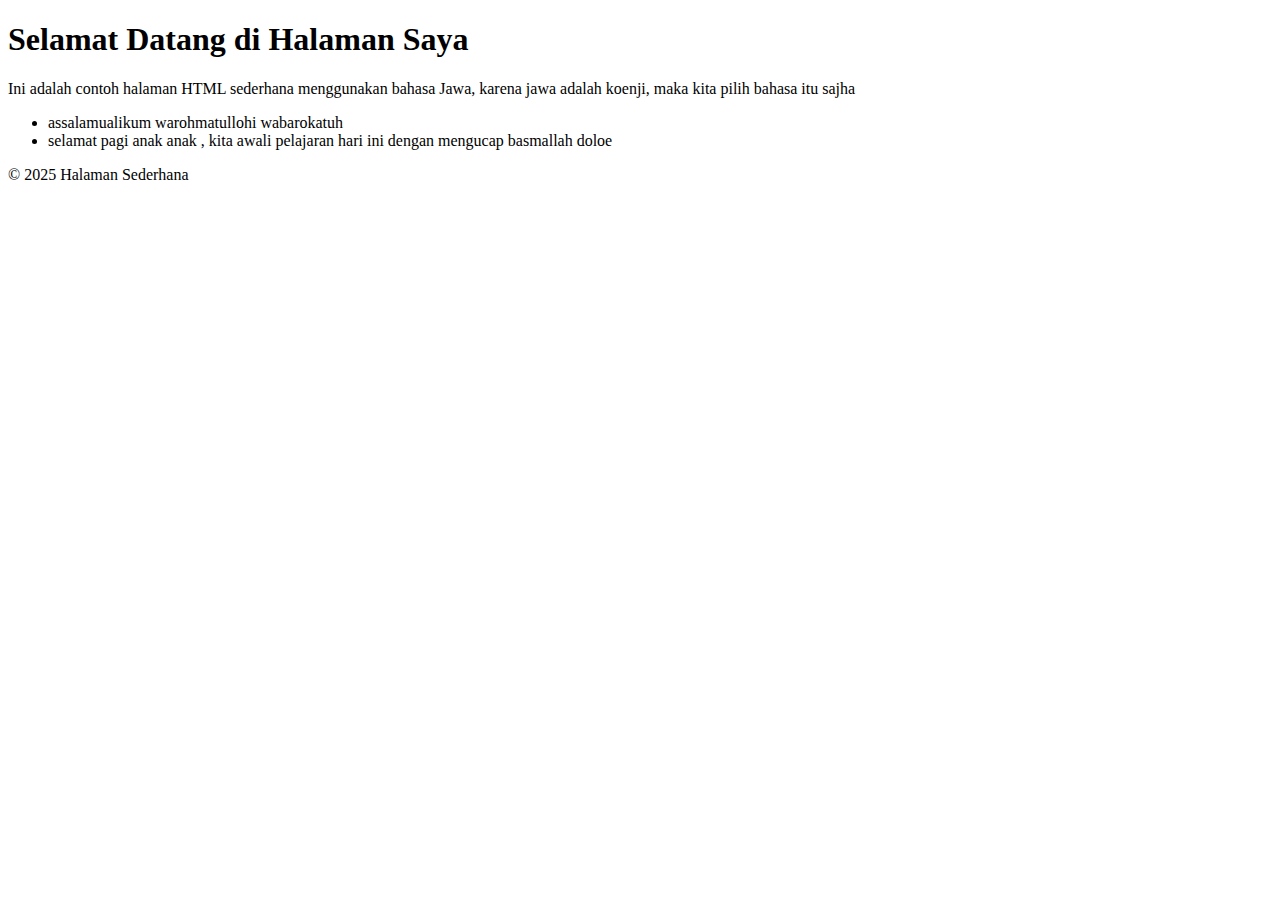
<file: index.html>
<!DOCTYPE html>
<html lang="id">
  <head>
    <meta charset="UTF-8" />
    <meta name="viewport" content="width=device-width, initial-scale=1.0" />
    <title>Halaman Sederhana</title>
  </head>
  <body>
    <header>
      <h1>Selamat Datang di Halaman Saya</h1>
    </header>
    <main>
      <p>
        Ini adalah contoh halaman HTML sederhana menggunakan bahasa Jawa, karena
        jawa adalah koenji, maka kita pilih bahasa itu sajha
      </p>
      <ul>
        <li>assalamualikum warohmatullohi wabarokatuh</li>
        <li>
          selamat pagi anak anak , kita awali pelajaran hari ini dengan mengucap
          basmallah doloe
        </li>
      </ul>
    </main>
    <footer>
      <p>&copy; 2025 Halaman Sederhana</p>
    </footer>
  </body>
</html>
</file>
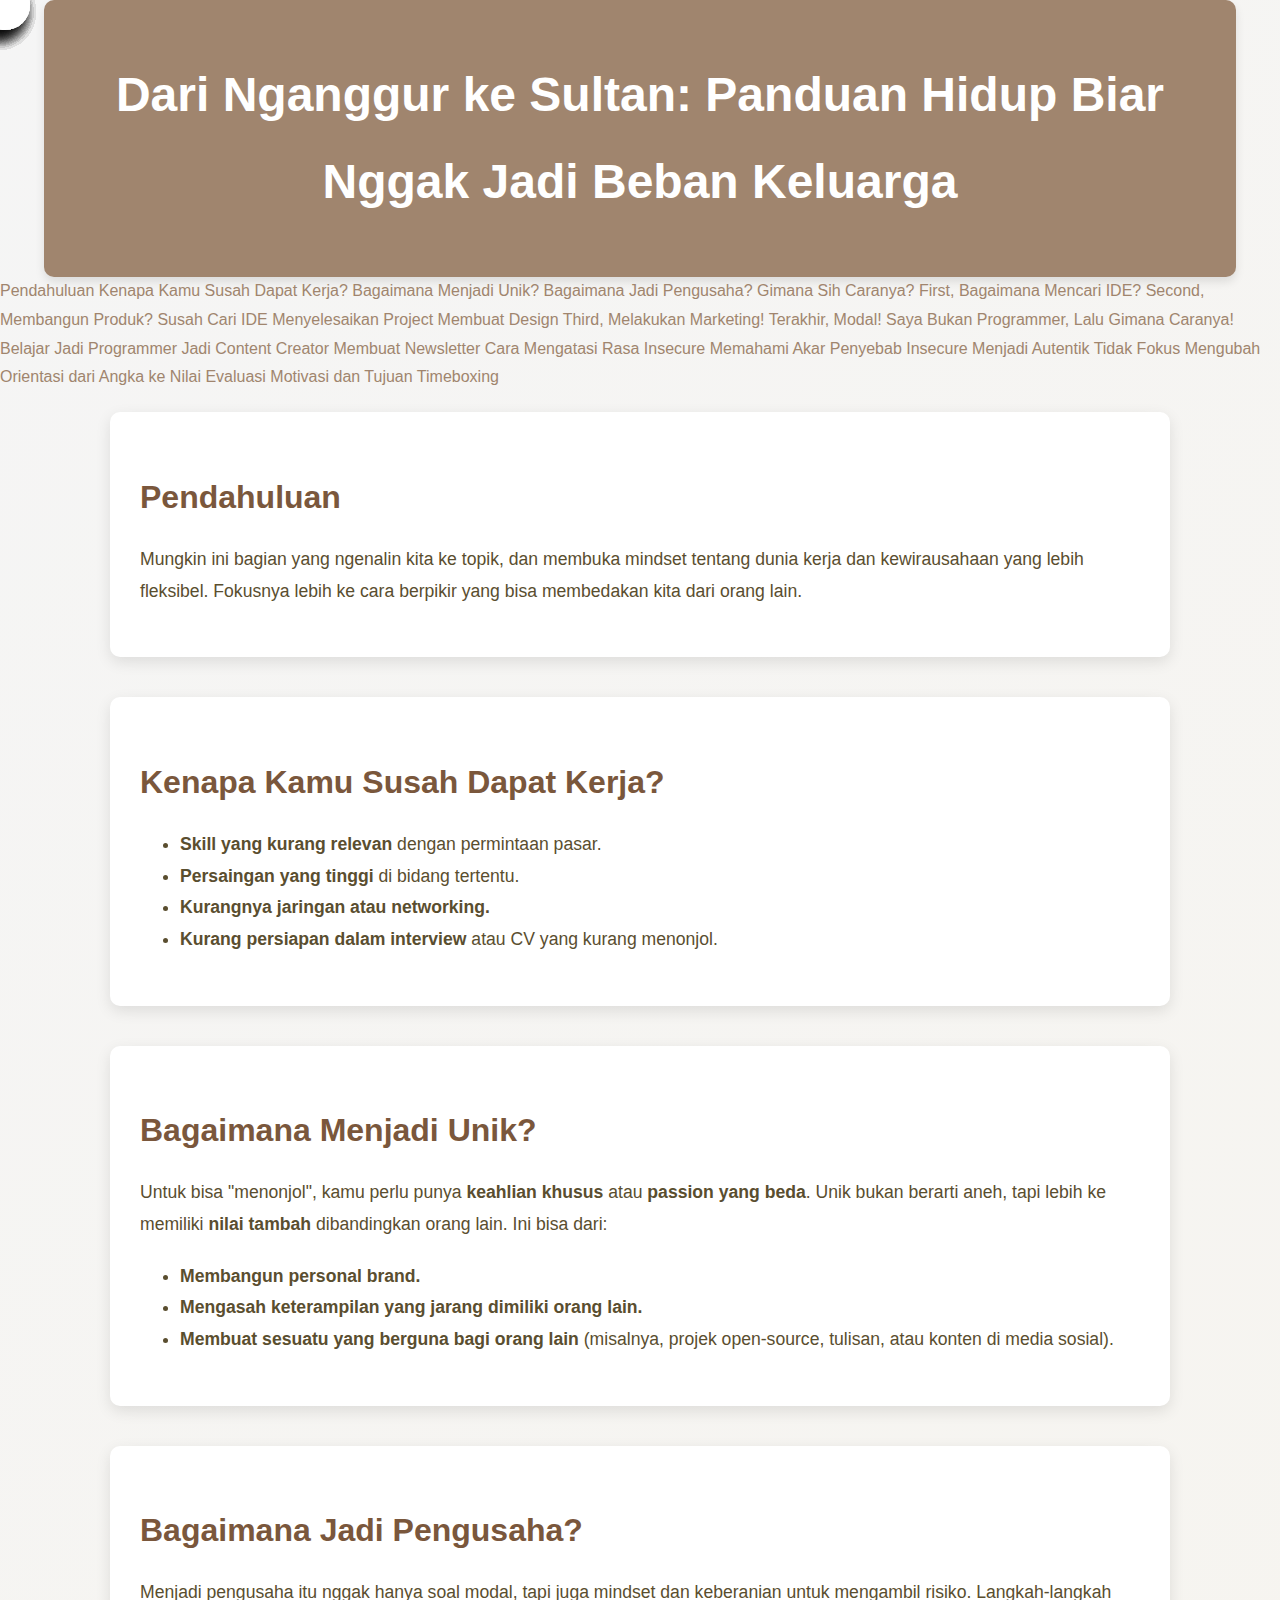
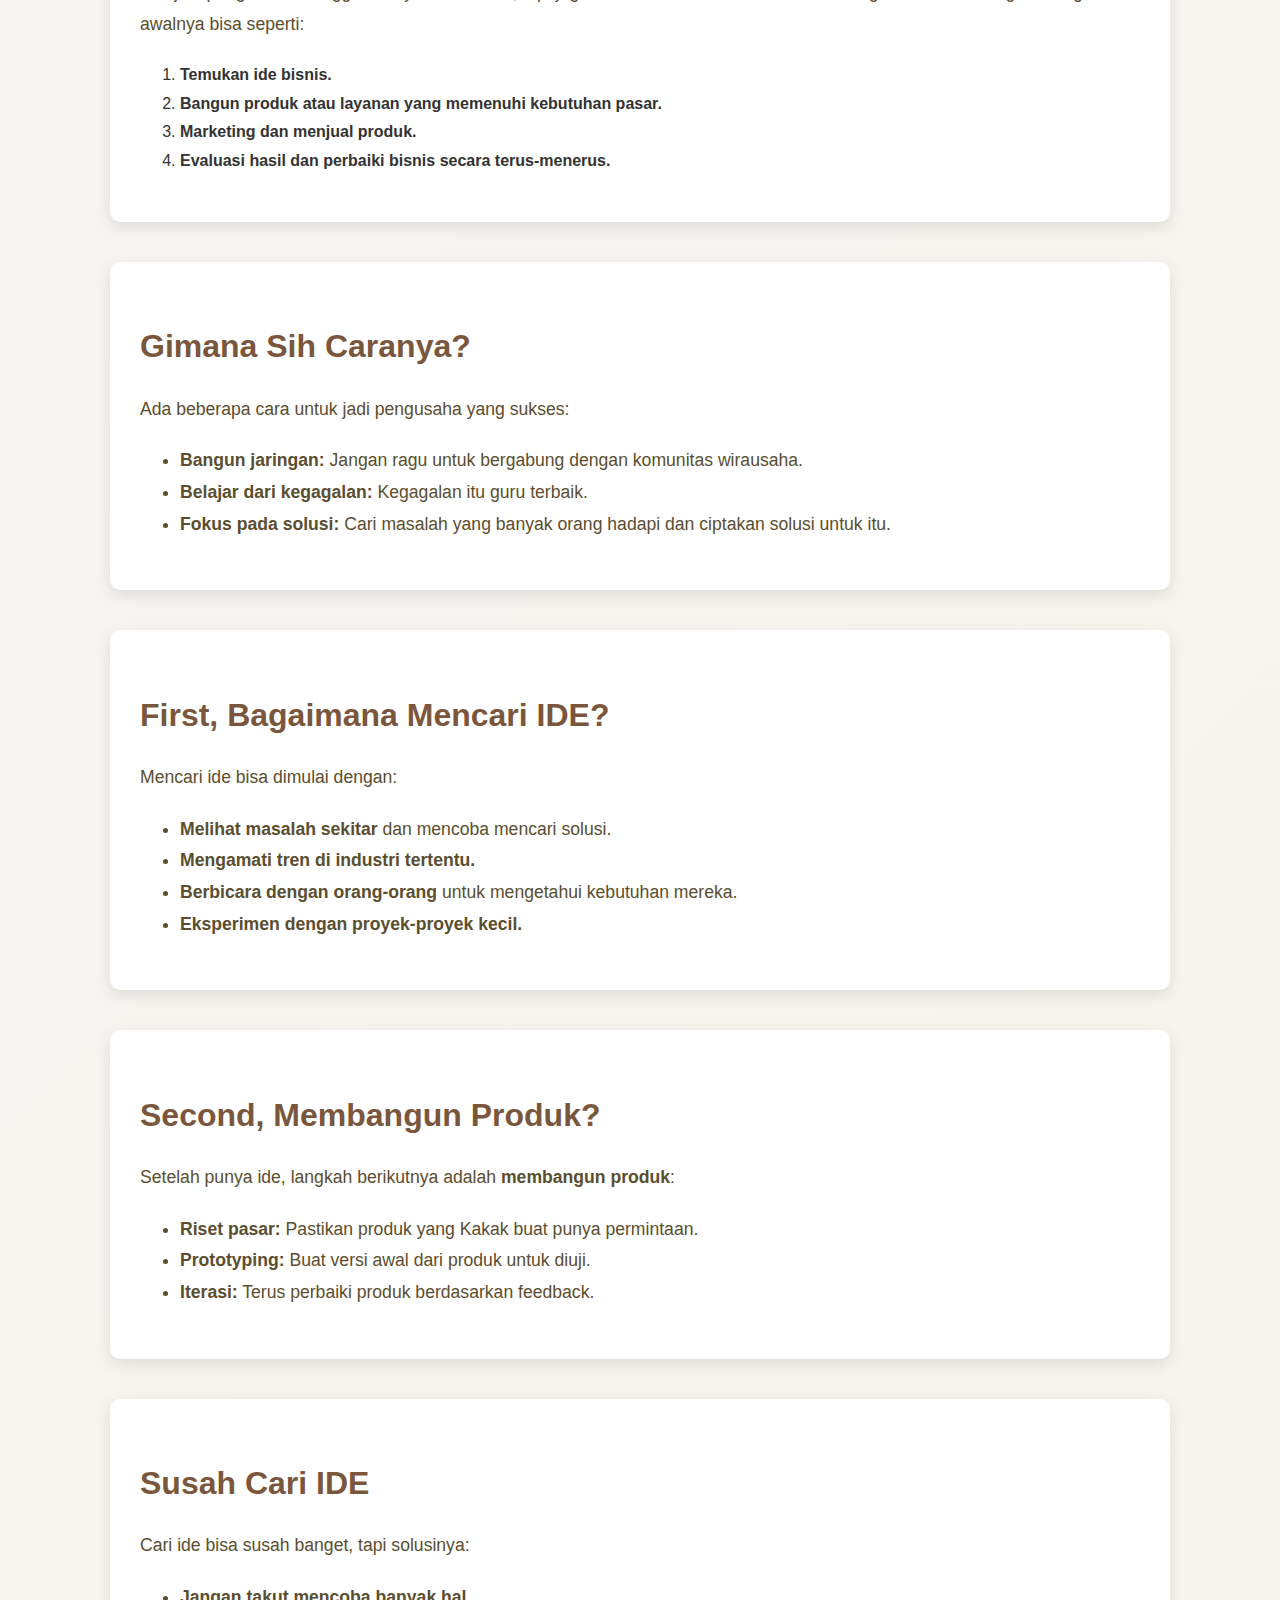
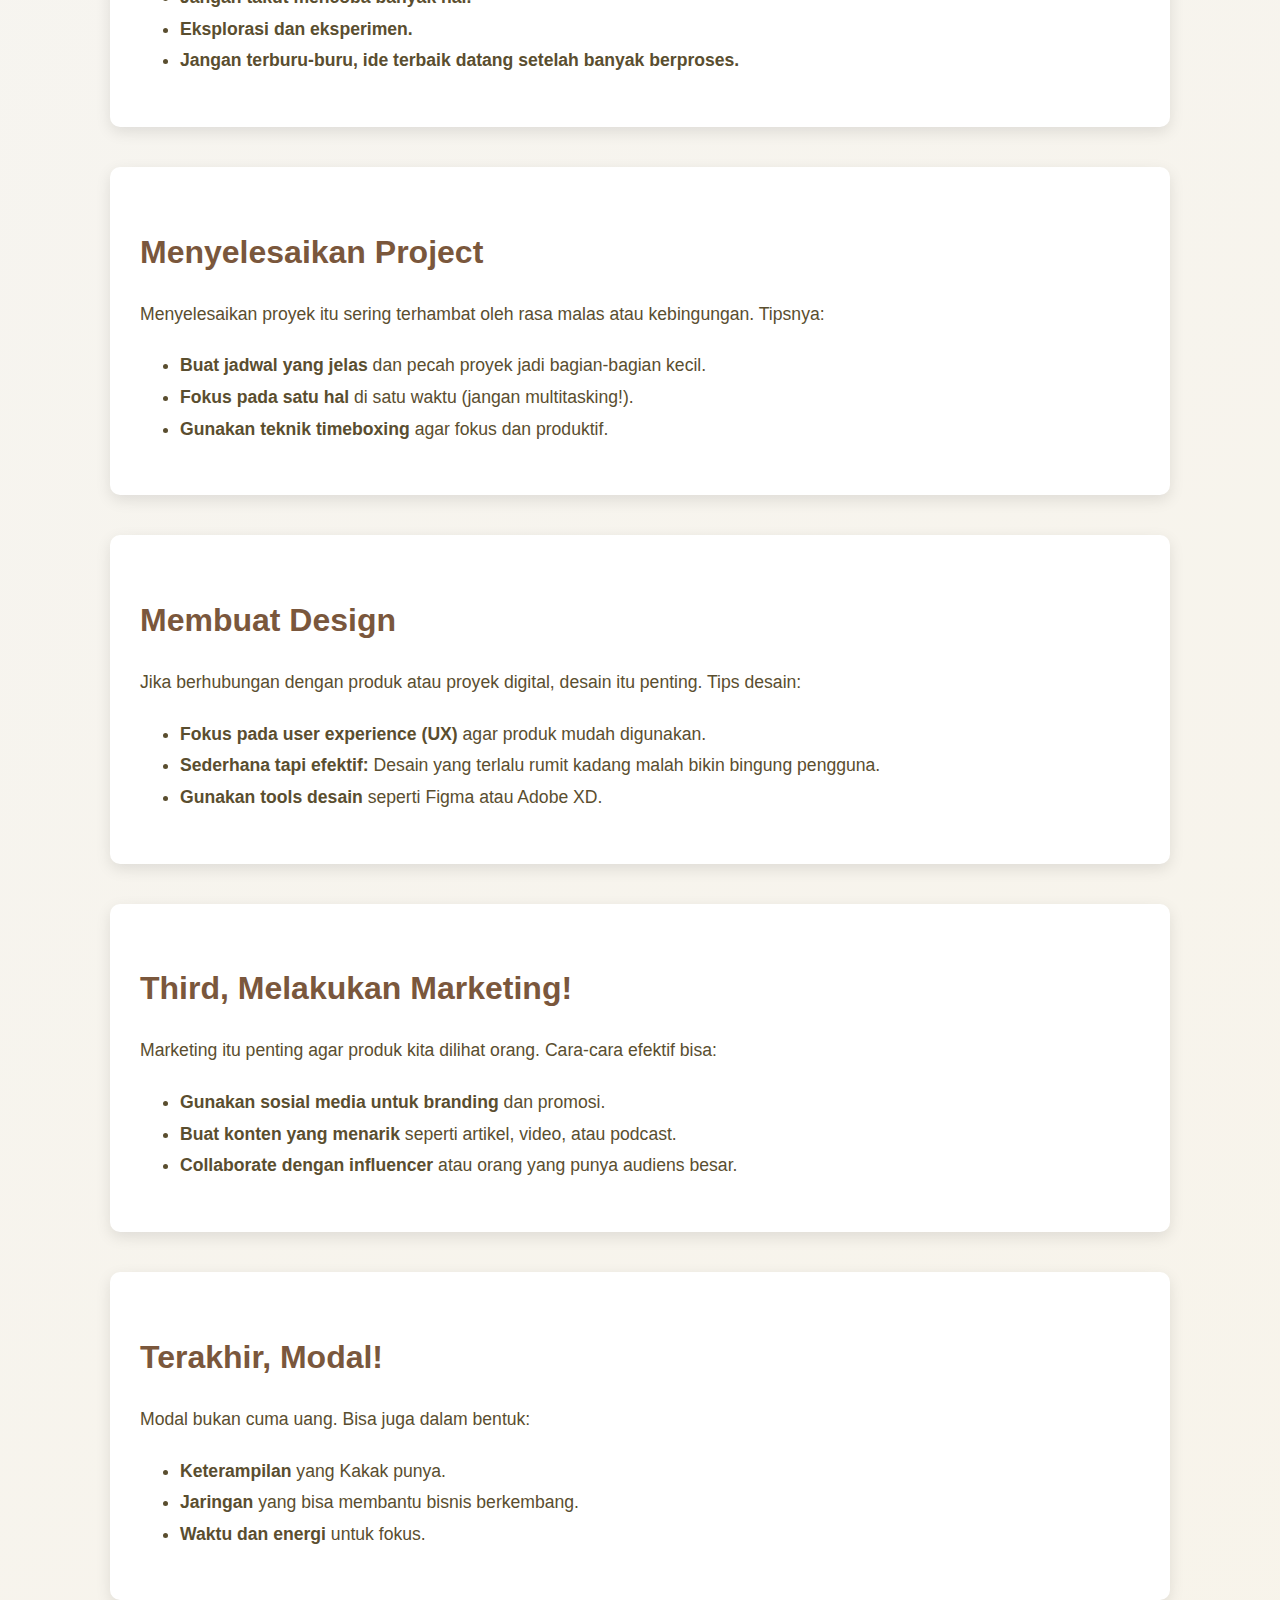
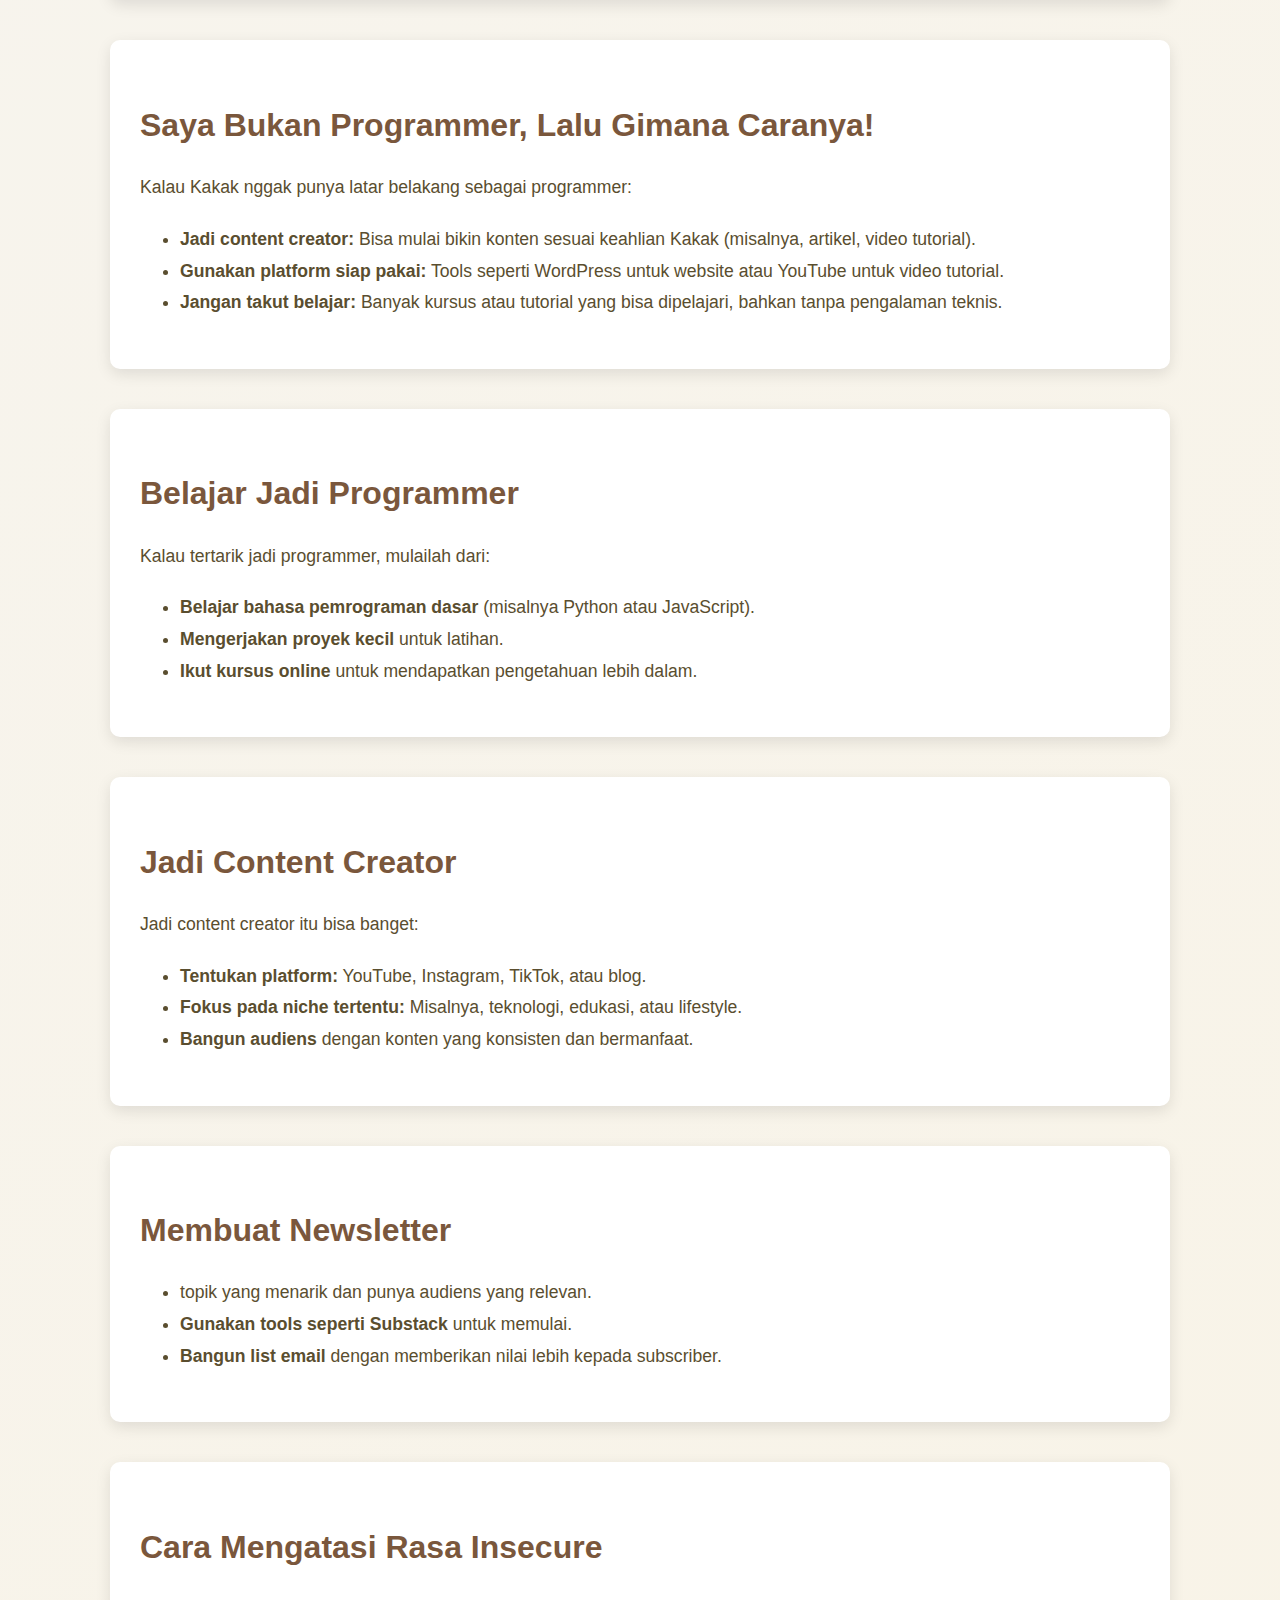
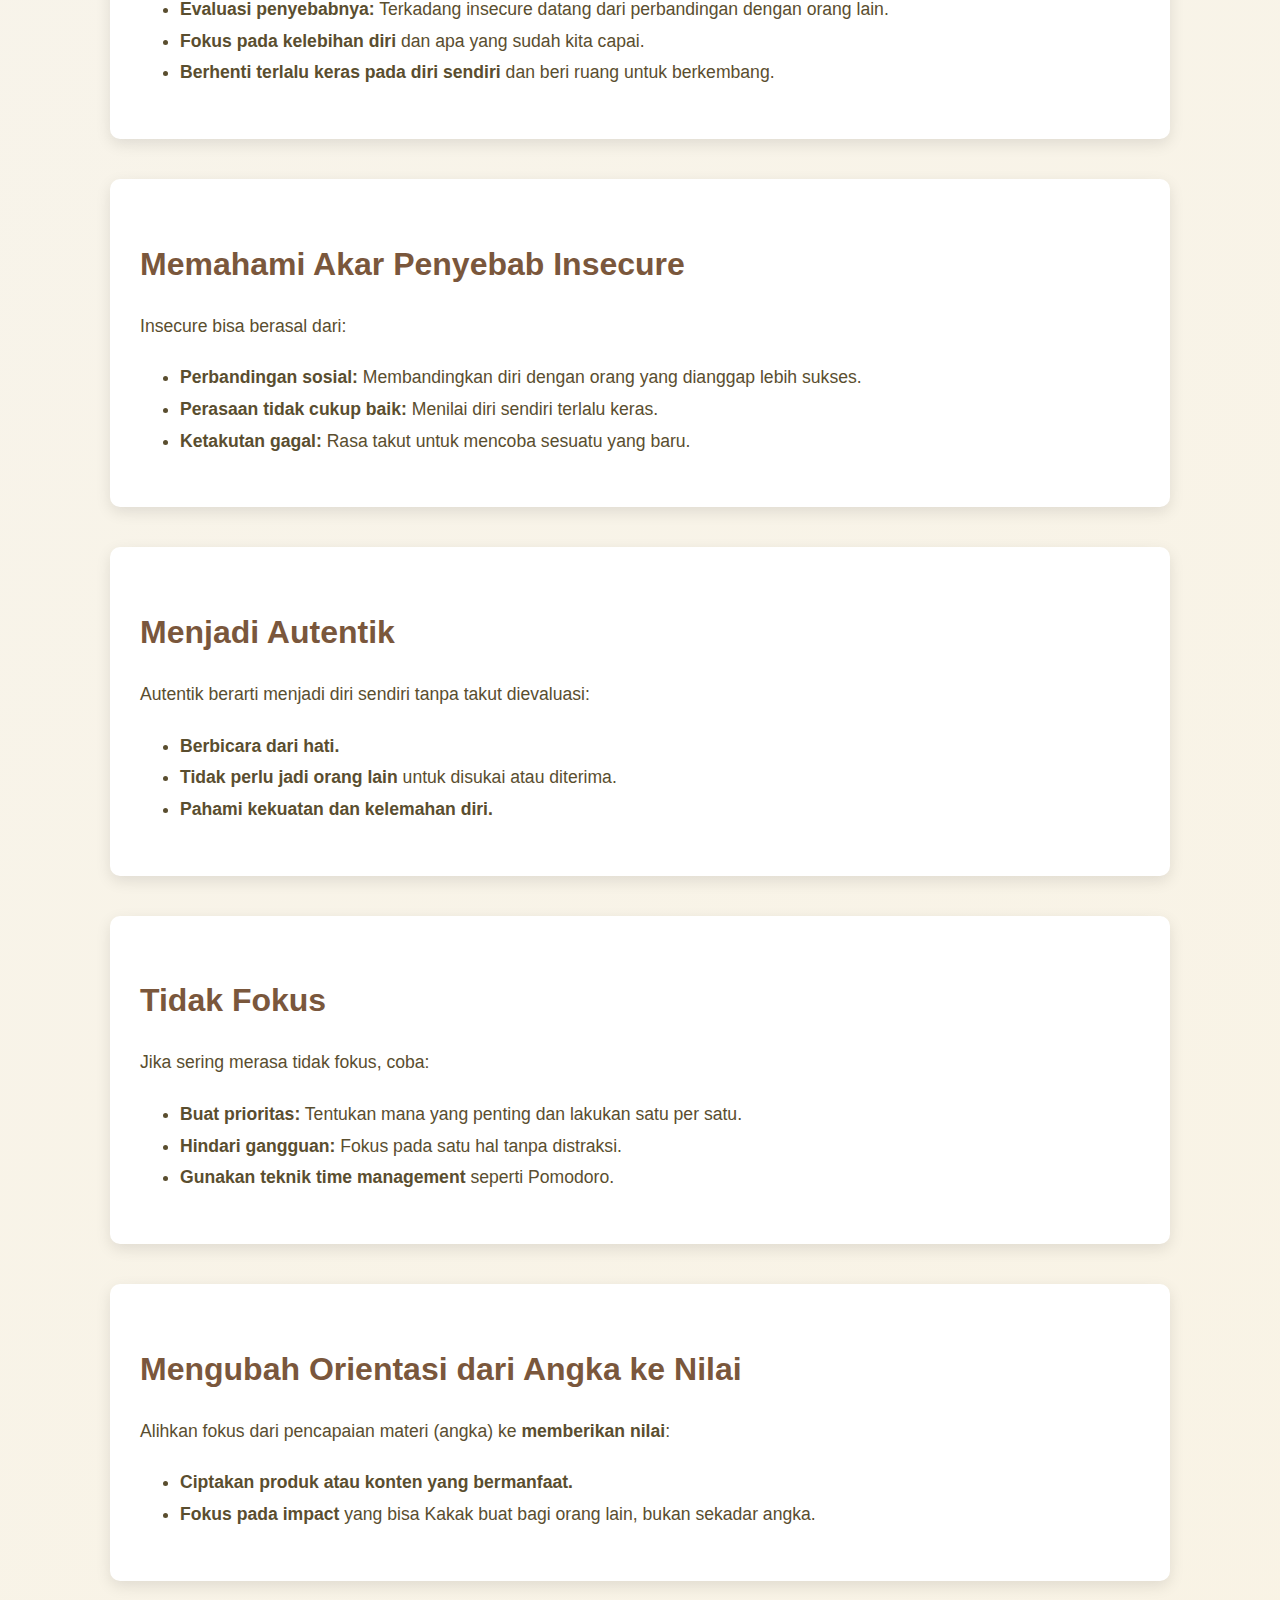
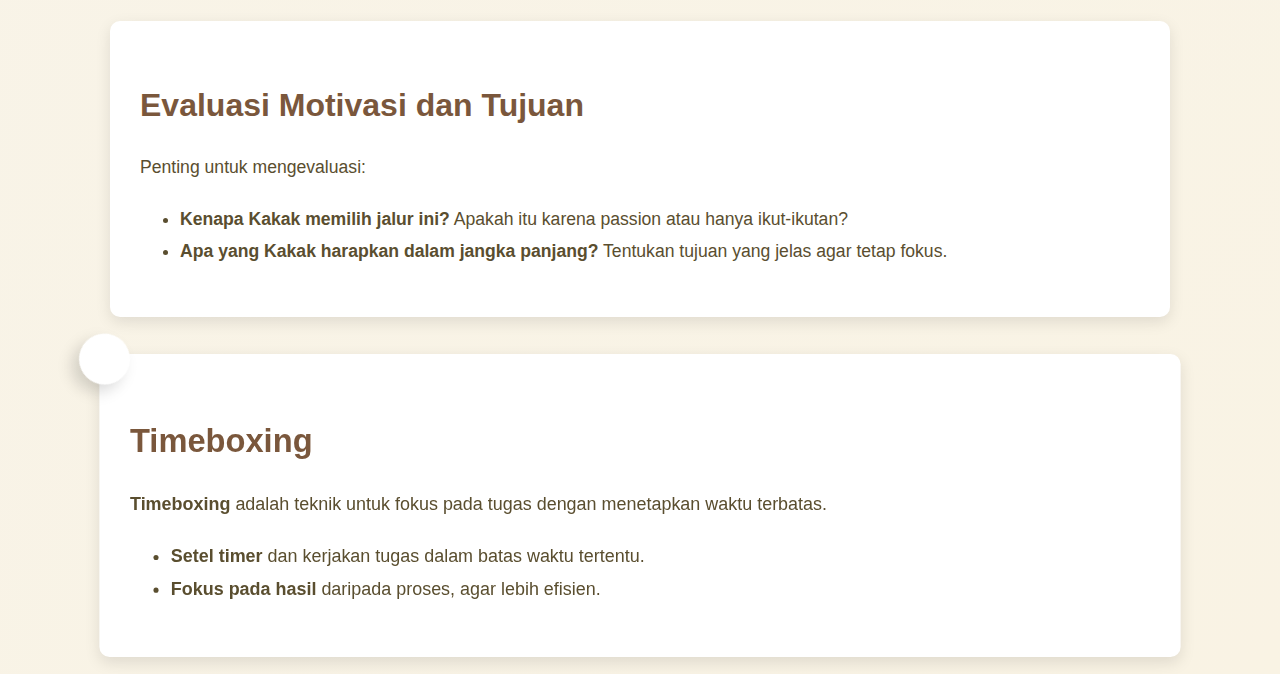
<file: 14.html>
<!DOCTYPE html>
<html lang="id">
  <head>
    <meta charset="UTF-8" />
    <meta name="viewport" content="width=device-width, initial-scale=1.0" />
    <title>
      Dari Nganggur ke Sultan: Panduan Hidup Biar Nggak Jadi Beban Keluarga
    </title>
    <link rel="stylesheet" href="ini_style/14.css" />
  </head>
  <body>
    <header>
      <h1>
        Dari Nganggur ke Sultan: Panduan Hidup Biar Nggak Jadi Beban Keluarga
      </h1>
    </header>

    <nav>
      <a href="#pendahuluan">Pendahuluan</a>
      <a href="#kenapa-dapat-kerja">Kenapa Kamu Susah Dapat Kerja?</a>
      <a href="#menjadi-unik">Bagaimana Menjadi Unik?</a>
      <a href="#jadi-pengusaha">Bagaimana Jadi Pengusaha?</a>
      <a href="#caranya">Gimana Sih Caranya?</a>
      <a href="#mencari-ide">First, Bagaimana Mencari IDE?</a>
      <a href="#membangun-produk">Second, Membangun Produk?</a>
      <a href="#susah-cari-ide">Susah Cari IDE</a>
      <a href="#menyelesaikan-project">Menyelesaikan Project</a>
      <a href="#membuat-design">Membuat Design</a>
      <a href="#melakukan-marketing">Third, Melakukan Marketing!</a>
      <a href="#modal">Terakhir, Modal!</a>
      <a href="#bukan-programmer"
        >Saya Bukan Programmer, Lalu Gimana Caranya!</a
      >
      <a href="#belajar-programmer">Belajar Jadi Programmer</a>
      <a href="#content-creator">Jadi Content Creator</a>
      <a href="#newsletter">Membuat Newsletter</a>
      <a href="#mengatasi-insecure">Cara Mengatasi Rasa Insecure</a>
      <a href="#akar-insecure">Memahami Akar Penyebab Insecure</a>
      <a href="#menjadi-autentik">Menjadi Autentik</a>
      <a href="#tidak-fokus">Tidak Fokus</a>
      <a href="#mengubah-orientasi">Mengubah Orientasi dari Angka ke Nilai</a>
      <a href="#evaluasi-motivasi">Evaluasi Motivasi dan Tujuan</a>
      <a href="#timeboxing">Timeboxing</a>
    </nav>

    <section id="pendahuluan">
      <article>
        <h2>Pendahuluan</h2>
        <p>
          Mungkin ini bagian yang ngenalin kita ke <span>topik</span>, dan
          membuka mindset tentang dunia kerja dan kewirausahaan yang lebih
          fleksibel. Fokusnya lebih ke cara berpikir yang bisa membedakan kita
          dari orang lain.
        </p>
      </article>
    </section>

    <section id="kenapa-dapat-kerja">
      <article>
        <h2>Kenapa Kamu Susah Dapat Kerja?</h2>
        <ul>
          <li>
            <strong>Skill yang kurang relevan</strong> dengan permintaan pasar.
          </li>
          <li><strong>Persaingan yang tinggi</strong> di bidang tertentu.</li>
          <li><strong>Kurangnya jaringan atau networking.</strong></li>
          <li>
            <strong>Kurang persiapan dalam interview</strong> atau CV yang
            kurang menonjol.
          </li>
        </ul>
      </article>
    </section>

    <section id="menjadi-unik">
      <article>
        <h2>Bagaimana Menjadi Unik?</h2>
        <p>
          Untuk bisa "menonjol", kamu perlu punya
          <strong>keahlian khusus</strong> atau
          <strong>passion yang beda</strong>. Unik bukan berarti aneh, tapi
          lebih ke memiliki <strong>nilai tambah</strong> dibandingkan orang
          lain. Ini bisa dari:
        </p>
        <ul>
          <li><strong>Membangun personal brand.</strong></li>
          <li>
            <strong
              >Mengasah keterampilan yang jarang dimiliki orang lain.</strong
            >
          </li>
          <li>
            <strong>Membuat sesuatu yang berguna bagi orang lain</strong>
            (misalnya, projek open-source, tulisan, atau konten di media
            sosial).
          </li>
        </ul>
      </article>
    </section>

    <section id="jadi-pengusaha">
      <article>
        <h2>Bagaimana Jadi Pengusaha?</h2>
        <p>
          Menjadi pengusaha itu nggak hanya soal modal, tapi juga mindset dan
          keberanian untuk mengambil risiko. Langkah-langkah awalnya bisa
          seperti:
        </p>
        <ol>
          <li><strong>Temukan ide bisnis.</strong></li>
          <li>
            <strong
              >Bangun produk atau layanan yang memenuhi kebutuhan pasar.</strong
            >
          </li>
          <li><strong>Marketing dan menjual produk.</strong></li>
          <li>
            <strong
              >Evaluasi hasil dan perbaiki bisnis secara terus-menerus.</strong
            >
          </li>
        </ol>
      </article>
    </section>

    <section id="caranya">
      <article>
        <h2>Gimana Sih Caranya?</h2>
        <p>Ada beberapa cara untuk jadi pengusaha yang sukses:</p>
        <ul>
          <li>
            <strong>Bangun jaringan:</strong> Jangan ragu untuk bergabung dengan
            komunitas wirausaha.
          </li>
          <li>
            <strong>Belajar dari kegagalan:</strong> Kegagalan itu guru terbaik.
          </li>
          <li>
            <strong>Fokus pada solusi:</strong> Cari masalah yang banyak orang
            hadapi dan ciptakan solusi untuk itu.
          </li>
        </ul>
      </article>
    </section>

    <section id="mencari-ide">
      <article>
        <h2>First, Bagaimana Mencari IDE?</h2>
        <p>Mencari ide bisa dimulai dengan:</p>
        <ul>
          <li>
            <strong>Melihat masalah sekitar</strong> dan mencoba mencari solusi.
          </li>
          <li><strong>Mengamati tren di industri tertentu.</strong></li>
          <li>
            <strong>Berbicara dengan orang-orang</strong> untuk mengetahui
            kebutuhan mereka.
          </li>
          <li><strong>Eksperimen dengan proyek-proyek kecil.</strong></li>
        </ul>
      </article>
    </section>

    <section id="membangun-produk">
      <article>
        <h2>Second, Membangun Produk?</h2>
        <p>
          Setelah punya ide, langkah berikutnya adalah
          <strong>membangun produk</strong>:
        </p>
        <ul>
          <li>
            <strong>Riset pasar:</strong> Pastikan produk yang Kakak buat punya
            permintaan.
          </li>
          <li>
            <strong>Prototyping:</strong> Buat versi awal dari produk untuk
            diuji.
          </li>
          <li>
            <strong>Iterasi:</strong> Terus perbaiki produk berdasarkan
            feedback.
          </li>
        </ul>
      </article>
    </section>

    <section id="susah-cari-ide">
      <article>
        <h2>Susah Cari IDE</h2>
        <p>Cari ide bisa susah banget, tapi solusinya:</p>
        <ul>
          <li><strong>Jangan takut mencoba banyak hal.</strong></li>
          <li><strong>Eksplorasi dan eksperimen.</strong></li>
          <li>
            <strong
              >Jangan terburu-buru, ide terbaik datang setelah banyak
              berproses.</strong
            >
          </li>
        </ul>
      </article>
    </section>

    <section id="menyelesaikan-project">
      <article>
        <h2>Menyelesaikan Project</h2>
        <p>
          Menyelesaikan proyek itu sering terhambat oleh rasa malas atau
          kebingungan. Tipsnya:
        </p>
        <ul>
          <li>
            <strong>Buat jadwal yang jelas</strong> dan pecah proyek jadi
            bagian-bagian kecil.
          </li>
          <li>
            <strong>Fokus pada satu hal</strong> di satu waktu (jangan
            multitasking!).
          </li>
          <li>
            <strong>Gunakan teknik timeboxing</strong> agar fokus dan produktif.
          </li>
        </ul>
      </article>
    </section>

    <section id="membuat-design">
      <article>
        <h2>Membuat Design</h2>
        <p>
          Jika berhubungan dengan produk atau proyek digital, desain itu
          penting. Tips desain:
        </p>
        <ul>
          <li>
            <strong>Fokus pada user experience (UX)</strong> agar produk mudah
            digunakan.
          </li>
          <li>
            <strong>Sederhana tapi efektif:</strong> Desain yang terlalu rumit
            kadang malah bikin bingung pengguna.
          </li>
          <li>
            <strong>Gunakan tools desain</strong> seperti Figma atau Adobe XD.
          </li>
        </ul>
      </article>
    </section>

    <section id="melakukan-marketing">
      <article>
        <h2>Third, Melakukan Marketing!</h2>
        <p>
          Marketing itu penting agar produk kita dilihat orang. Cara-cara
          efektif bisa:
        </p>
        <ul>
          <li>
            <strong>Gunakan sosial media untuk branding</strong> dan promosi.
          </li>
          <li>
            <strong>Buat konten yang menarik</strong> seperti artikel, video,
            atau podcast.
          </li>
          <li>
            <strong>Collaborate dengan influencer</strong> atau orang yang punya
            audiens besar.
          </li>
        </ul>
      </article>
    </section>

    <section id="modal">
      <article>
        <h2>Terakhir, Modal!</h2>
        <p>Modal bukan cuma uang. Bisa juga dalam bentuk:</p>
        <ul>
          <li><strong>Keterampilan</strong> yang Kakak punya.</li>
          <li>
            <strong>Jaringan</strong> yang bisa membantu bisnis berkembang.
          </li>
          <li><strong>Waktu dan energi</strong> untuk fokus.</li>
        </ul>
      </article>
    </section>

    <section id="bukan-programmer">
      <article>
        <h2>Saya Bukan Programmer, Lalu Gimana Caranya!</h2>
        <p>Kalau Kakak nggak punya latar belakang sebagai programmer:</p>
        <ul>
          <li>
            <strong>Jadi content creator:</strong> Bisa mulai bikin konten
            sesuai keahlian Kakak (misalnya, artikel, video tutorial).
          </li>
          <li>
            <strong>Gunakan platform siap pakai:</strong> Tools seperti
            WordPress untuk website atau YouTube untuk video tutorial.
          </li>
          <li>
            <strong>Jangan takut belajar:</strong> Banyak kursus atau tutorial
            yang bisa dipelajari, bahkan tanpa pengalaman teknis.
          </li>
        </ul>
      </article>
    </section>

    <section id="belajar-programmer">
      <article>
        <h2>Belajar Jadi Programmer</h2>
        <p>Kalau tertarik jadi programmer, mulailah dari:</p>
        <ul>
          <li>
            <strong>Belajar bahasa pemrograman dasar</strong> (misalnya Python
            atau JavaScript).
          </li>
          <li><strong>Mengerjakan proyek kecil</strong> untuk latihan.</li>
          <li>
            <strong>Ikut kursus online</strong> untuk mendapatkan pengetahuan
            lebih dalam.
          </li>
        </ul>
      </article>
    </section>

    <section id="content-creator">
      <article>
        <h2>Jadi Content Creator</h2>
        <p>Jadi content creator itu bisa banget:</p>
        <ul>
          <li>
            <strong>Tentukan platform:</strong> YouTube, Instagram, TikTok, atau
            blog.
          </li>
          <li>
            <strong>Fokus pada niche tertentu:</strong> Misalnya, teknologi,
            edukasi, atau lifestyle.
          </li>
          <li>
            <strong>Bangun audiens</strong> dengan konten yang konsisten dan
            bermanfaat.
          </li>
        </ul>
      </article>
    </section>

    <section id="newsletter">
      <article>
        <h2>Membuat Newsletter</h2>
        <ul>
          <li>topik yang menarik dan punya audiens yang relevan.</li>
          <li>
            <strong>Gunakan tools seperti Substack</strong> untuk memulai.
          </li>
          <li>
            <strong>Bangun list email</strong> dengan memberikan nilai lebih
            kepada subscriber.
          </li>
        </ul>
      </article>
    </section>

    <section id="mengatasi-insecure">
      <article>
        <h2>Cara Mengatasi Rasa Insecure</h2>
        <ul>
          <li>
            <strong>Evaluasi penyebabnya:</strong> Terkadang insecure datang
            dari perbandingan dengan orang lain.
          </li>
          <li>
            <strong>Fokus pada kelebihan diri</strong> dan apa yang sudah kita
            capai.
          </li>
          <li>
            <strong>Berhenti terlalu keras pada diri sendiri</strong> dan beri
            ruang untuk berkembang.
          </li>
        </ul>
      </article>
    </section>

    <section id="akar-insecure">
      <article>
        <h2>Memahami Akar Penyebab Insecure</h2>
        <p>Insecure bisa berasal dari:</p>
        <ul>
          <li>
            <strong>Perbandingan sosial:</strong> Membandingkan diri dengan
            orang yang dianggap lebih sukses.
          </li>
          <li>
            <strong>Perasaan tidak cukup baik:</strong> Menilai diri sendiri
            terlalu keras.
          </li>
          <li>
            <strong>Ketakutan gagal:</strong> Rasa takut untuk mencoba sesuatu
            yang baru.
          </li>
        </ul>
      </article>
    </section>

    <section id="menjadi-autentik">
      <article>
        <h2>Menjadi Autentik</h2>
        <p>Autentik berarti menjadi diri sendiri tanpa takut dievaluasi:</p>
        <ul>
          <li><strong>Berbicara dari hati.</strong></li>
          <li>
            <strong>Tidak perlu jadi orang lain</strong> untuk disukai atau
            diterima.
          </li>
          <li><strong>Pahami kekuatan dan kelemahan diri.</strong></li>
        </ul>
      </article>
    </section>

    <section id="tidak-fokus">
      <article>
        <h2>Tidak Fokus</h2>
        <p>Jika sering merasa tidak fokus, coba:</p>
        <ul>
          <li>
            <strong>Buat prioritas:</strong> Tentukan mana yang penting dan
            lakukan satu per satu.
          </li>
          <li>
            <strong>Hindari gangguan:</strong> Fokus pada satu hal tanpa
            distraksi.
          </li>
          <li>
            <strong>Gunakan teknik time management</strong> seperti Pomodoro.
          </li>
        </ul>
      </article>
    </section>

    <section id="mengubah-orientasi">
      <article>
        <h2>Mengubah Orientasi dari Angka ke Nilai</h2>
        <p>
          Alihkan fokus dari pencapaian materi (angka) ke
          <strong>memberikan nilai</strong>:
        </p>
        <ul>
          <li><strong>Ciptakan produk atau konten yang bermanfaat.</strong></li>
          <li>
            <strong>Fokus pada impact</strong> yang bisa Kakak buat bagi orang
            lain, bukan sekadar angka.
          </li>
        </ul>
      </article>
    </section>

    <section id="evaluasi-motivasi">
      <article>
        <h2>Evaluasi Motivasi dan Tujuan</h2>
        <p>Penting untuk mengevaluasi:</p>
        <ul>
          <li>
            <strong>Kenapa Kakak memilih jalur ini?</strong> Apakah itu karena
            passion atau hanya ikut-ikutan?
          </li>
          <li>
            <strong>Apa yang Kakak harapkan dalam jangka panjang?</strong>
            Tentukan tujuan yang jelas agar tetap fokus.
          </li>
        </ul>
      </article>
    </section>

    <section id="timeboxing">
      <article>
        <h2>Timeboxing</h2>
        <p>
          <strong>Timeboxing</strong> adalah teknik untuk fokus pada tugas
          dengan menetapkan waktu terbatas.
        </p>
        <ul>
          <li>
            <strong>Setel timer</strong> dan kerjakan tugas dalam batas waktu
            tertentu.
          </li>
          <li>
            <strong>Fokus pada hasil</strong> daripada proses, agar lebih
            efisien.
          </li>
        </ul>
      </article>
    </section>

    <footer>
      <p>
        &copy; Dari Nganggur ke Sultan: Panduan Hidup Biar Nggak Jadi Beban
        Keluarga🔥
      </p>
    </footer>
  </body>
</html>
</file>
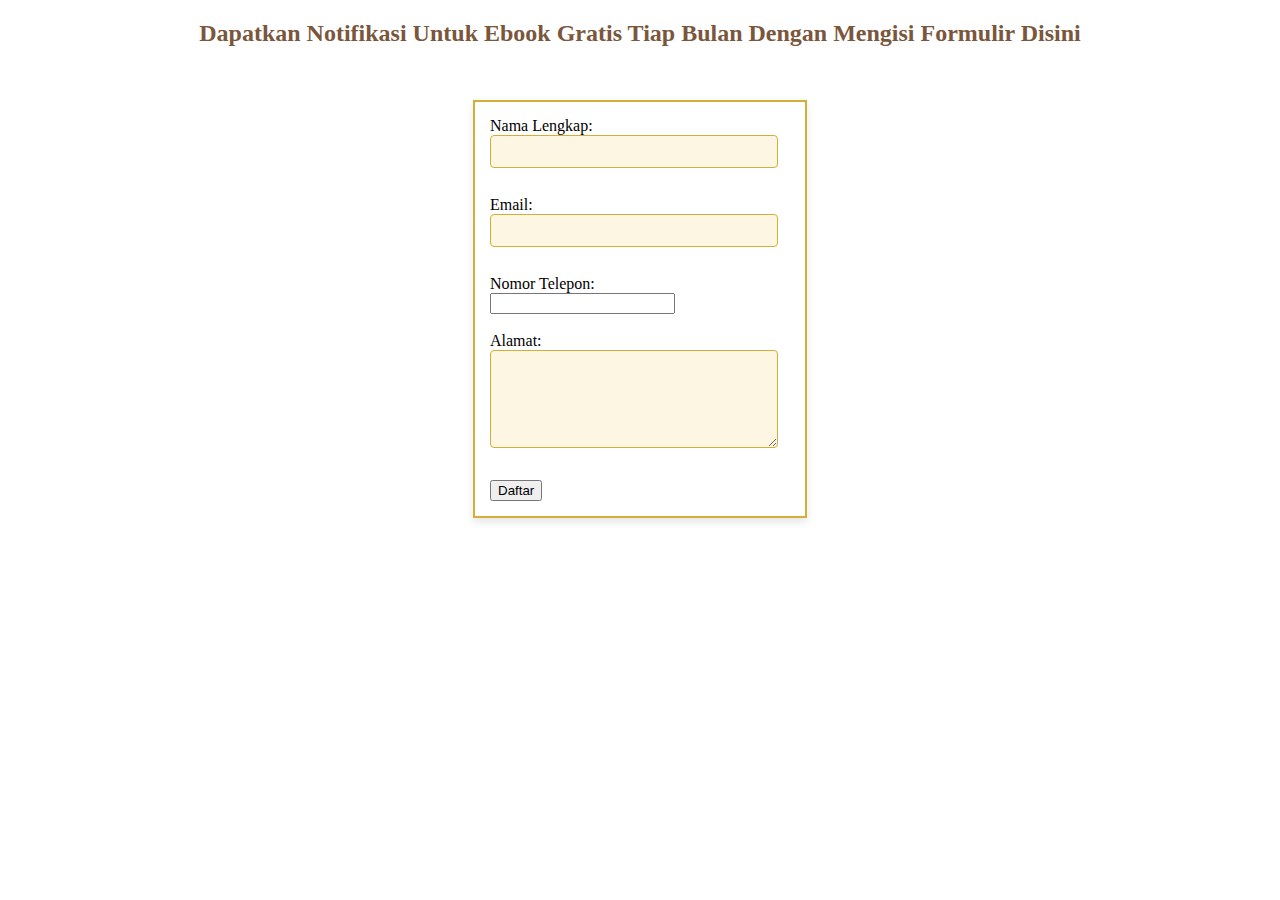
<file: formulir.html>
<!DOCTYPE html>
<html lang="id">
  <head>
    <meta charset="UTF-8" />
    <meta name="viewport" content="width=], initial-scale=1.0" />
    <title>Pendaftaran</title>
    <link rel="stylesheet" href="ini_style/forrmulir.css" />
  </head>
  <body>
    <h2>
      Dapatkan Notifikasi Untuk Ebook Gratis Tiap Bulan Dengan Mengisi Formulir
      Disini
    </h2>
    <br />
    <form action="proses.php" method="post">
      <label for="nama">Nama Lengkap:</label><br />
      <input type="text" id="nama" name="nama" required /><br /><br />

      <label for="email">Email:</label><br />
      <input type="email" id="email" name="email" required /><br /><br />

      <label for="telepon">Nomor Telepon:</label><br />
      <input type="tel" id="telepon" name="telepon" required /><br /><br />

      <label for="alamat">Alamat:</label><br />
      <textarea id="alamat" name="alamat" rows="4" cols="50"></textarea
      ><br /><br />

      <input type="submit" value="Daftar" />
    </form>
  </body>
</html>
</file>
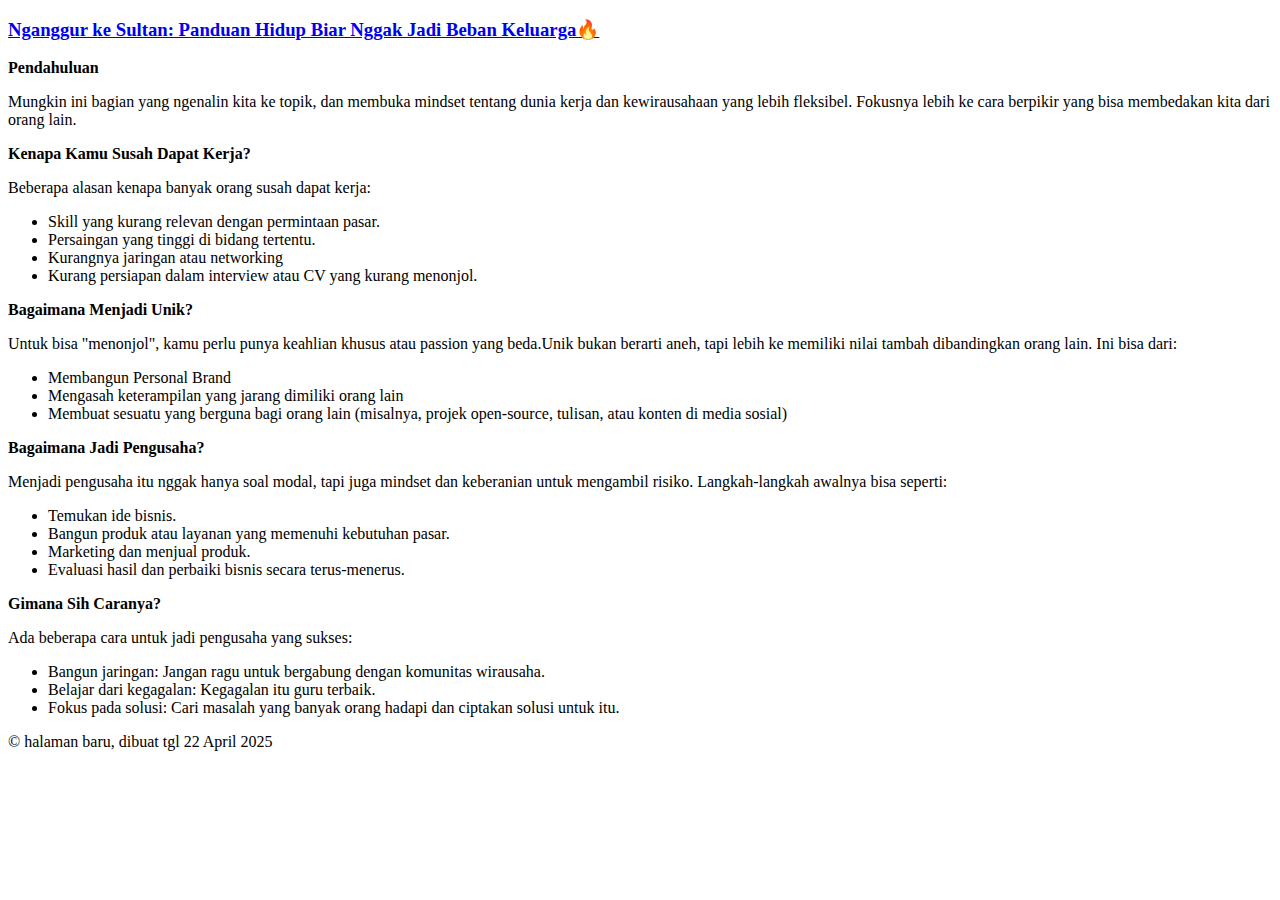
<file: tulis_ulang.html>
<!DOCTYPE html>
<html lang="id">
  <head>
    <title>Halaman Sederhana Part Dua</title>
  </head>
  <body>
    <header>
      <h3>
        <a
          href="https://www.notion.so/Dari-Nganggur-ke-Sultan-Panduan-Hidup-Biar-Nggak-Jadi-Beban-Keluarga-1dbec5e90e5a805b957dfd80e1a436f3?pvs=4"
        >
          Nganggur ke Sultan: Panduan Hidup Biar Nggak Jadi Beban Keluarga🔥</a
        >
      </h3>
      <p>
        <!--pembuka-->
        <b>Pendahuluan</b>
        <p>Mungkin ini bagian yang ngenalin kita ke topik, dan
        membuka mindset tentang dunia kerja dan kewirausahaan yang lebih
        fleksibel. Fokusnya lebih ke cara berpikir yang bisa membedakan kita
        dari orang lain.</p>
      </p>
      <p>
        <!--bab satu-->
        <b>Kenapa Kamu Susah Dapat Kerja?</b>
        <p>Beberapa alasan kenapa banyak orang susah dapat kerja:</p>
        <ul>
        <li>Skill yang kurang relevan dengan permintaan pasar.</li>
        <li>Persaingan yang tinggi di bidang tertentu.</li>
        <li>Kurangnya jaringan atau networking</li>
        <li>Kurang persiapan dalam interview atau CV yang kurang menonjol.</li>
        </ul>
      </p>
      <p>
        <!--bab dua-->
        <b>Bagaimana Menjadi Unik?</b>
        <p>Untuk bisa "menonjol", kamu perlu punya keahlian khusus atau passion yang beda.Unik bukan berarti aneh, tapi lebih ke memiliki nilai tambah dibandingkan orang lain. Ini bisa dari:</p>
        <ul>
            <li>Membangun Personal Brand</li>
            <li>Mengasah keterampilan yang jarang dimiliki orang lain</li>
            <li>Membuat sesuatu yang berguna bagi orang lain (misalnya, projek open-source, tulisan, atau konten di media sosial)</li>
        </ul>
      </p>
      <p>
        <!-- bab tiga -->
         <b>Bagaimana Jadi Pengusaha?</b>
         <p>Menjadi pengusaha itu nggak hanya soal modal, tapi juga mindset dan keberanian untuk mengambil risiko. Langkah-langkah awalnya bisa seperti: </p>
         <ul>
          <li>Temukan ide bisnis.</li>
          <li>Bangun produk atau layanan yang memenuhi kebutuhan pasar.</li>
          <li>Marketing dan menjual produk.</li>
          <li>Evaluasi hasil dan perbaiki bisnis secara terus-menerus.</li>
         </ul>
      </p>
      <p>
        <!-- bab empat -->
        <b>Gimana Sih Caranya?</b>
        <p>Ada beberapa cara untuk jadi pengusaha yang sukses:</p>
        <ul>
          <li>Bangun jaringan: Jangan ragu untuk bergabung dengan komunitas wirausaha.</li>
          <li>Belajar dari kegagalan: Kegagalan itu guru terbaik.</li>
          <li>Fokus pada solusi: Cari masalah yang banyak orang hadapi dan ciptakan solusi untuk itu.</li>
        </ul>
      </p>
    </header>
    <!-- Penutup Halaman -->
    <footer>&copy; halaman baru, dibuat tgl 22 April 2025</footer>
  </body>
</html>
</file>
<file: ini_style/14.css>
body {
  font-family: "Poppins", sans-serif;
  background-color: #f2e9d9; /* Kesan kertas buku */
  color: #333; /* Teks gelap untuk kontras */
  line-height: 1.8; /* Jarak antar baris lebih lebar untuk kenyamanan membaca */
  margin: 0;
  padding: 0;
  display: flex;
  flex-direction: column;
  justify-content: flex-start;
  align-items: center;
  min-height: 100vh;
  overflow-x: hidden; /* Menonaktifkan scroll horizontal */
  background-image: linear-gradient(135deg, #f5f5f5, #f9f3e4);
  overflow-y: scroll; /* Pastikan halaman bisa di-scroll vertikal */
}
/* Styling untuk navigasi */
/* Styling untuk navigasi */
nav a {
  color: #a0856e; /* Warna coklat untuk teks */
  text-decoration: none; /* Menghilangkan garis bawah pada link */
}

nav a:hover {
  color: #6f4f2e; /* Warna coklat lebih gelap saat hover */
}

header {
  background-color: #a0856e; /* Kesan kulit buku */
  color: #fff;
  padding: 20px;
  text-align: center;
  font-size: 1.5rem;
  box-shadow: 0 5px 10px rgba(0, 0, 0, 0.1);
  border-radius: 10px;
  width: 90%;
}

nav ul {
  list-style-type: none;
  padding: 0;
  text-align: center;
  margin: 20px 0;
}

nav ul li {
  display: inline;
  margin: 0 15px;
}

nav ul li a {
  color: #5a4e2f; /* Warna teks yang lebih cerah */
  text-decoration: none;
  font-size: 1.2rem;
  font-weight: bold;
}

nav ul li a:hover {
  text-decoration: underline;
}

section {
  background-color: #fff;
  border-radius: 10px;
  box-shadow: 0 5px 15px rgba(0, 0, 0, 0.1);
  padding: 30px; /* Memberi padding lebih agar konten tidak terlalu rapat */
  margin: 20px 0; /* Memberi jarak antar section */
  width: 80%;
  max-width: 1000px;
  transition: transform 0.3s ease-in-out;
}

section:hover {
  transform: scale(1.02);
}

h2 {
  font-size: 2rem;
  color: #7a573c;
  margin-bottom: 15px;
}

p,
ul {
  font-size: 1.1rem; /* Ukuran font lebih besar untuk artikel */
  color: #5a4e2f;
  margin-bottom: 20px; /* Memberi jarak antar paragraf */
}

footer {
  text-align: center;
  background-color: #a0856e;
  color: #fff;
  padding: 15px;
  position: fixed;
  width: 100%;
  bottom: 0;
  display: none; /* Sembunyikan footer untuk tampilan awal */
}

/* Page curl effect */
section:before {
  content: "";
  position: absolute;
  width: 50px;
  height: 50px;
  background-color: #fff;
  top: -20px;
  left: -20px;
  border-radius: 50%;
  box-shadow: 0 10px 15px rgba(0, 0, 0, 0.15);
  transform: rotate(45deg);
}

blockquote {
  font-style: italic;
  font-size: 1.2rem;
  border-left: 5px solid #a0856e;
  padding-left: 15px;
  margin-left: 20px;
  color: #5a4e2f;
  margin-bottom: 20px;
}
</file>
<file: ini_style/forrmulir.css>
/* Style for a minimalistic form */
h2 {
  font-size: 1.5rem; /* Ukuran font judul */
  text-align: center; /* Pusatkan teks */
  color: #7a573c; /* Warna judul */
  margin-bottom: 15px; /* Jarak bawah judul */
}
form {
  width: 300px; /* Atur lebar formulir menjadi lebih kecil */
  margin: 20px auto; /* Pusatkan formulir di halaman */
  padding: 15px; /* Kurangi padding untuk tampilan minimalis */
  background-color: #fff;
  border: 2px solid #d4af37; /* Warna border */
  box-shadow: 0 4px 8px rgba(0, 0, 0, 0.1); /* Bayangan halus */
}
.keterangan {
  font-size: x-small; /* Ukuran font keterangan */
  color: #7d451f; /* Warna keterangan */
}

input[type="text"], /* Jenis input teks */
input[type="email"], /* Jenis input teks dan email */
input[type="password"], /* Jenis input teks, email, dan password */
textarea,
select {
  width: 90%; /* Kurangi lebar elemen input */
  padding: 8px; /* Kurangi padding */
  margin-bottom: 10px; /* Kurangi margin bawah */
  border: 1px solid #d4af37;
  border-radius: 4px; /* Sudut membulat */
  font-family: "Georgia", serif; /* Ubah jenis Font */
  font-size: 12px; /* Kurangi ukuran font */
  background-color: #fdf6e3;
  color: #333;
}

button {
  width: 90%; /* Sesuaikan lebar tombol */
  padding: 8px; /* Kurangi padding */
  background-color: #d4af37;
  border: none;
  border-radius: 4px; /* Sudut membulat */
  font-size: 14px; /* Kurangi ukuran font */
  color: #fff;
  cursor: pointer; /* Kursor pointer saat hover */
  font-family: "Georgia", serif; /* Ubah jenis Font */
}

textarea {
  height: 80px; /* Kurangi tinggi textarea */
}

footer {
  text-align: center;
  margin-top: 10px; /* Jarak atas footer */
  font-size: 12px; /* Ukuran font footer */
  color: #6b4226;
}
</file>
